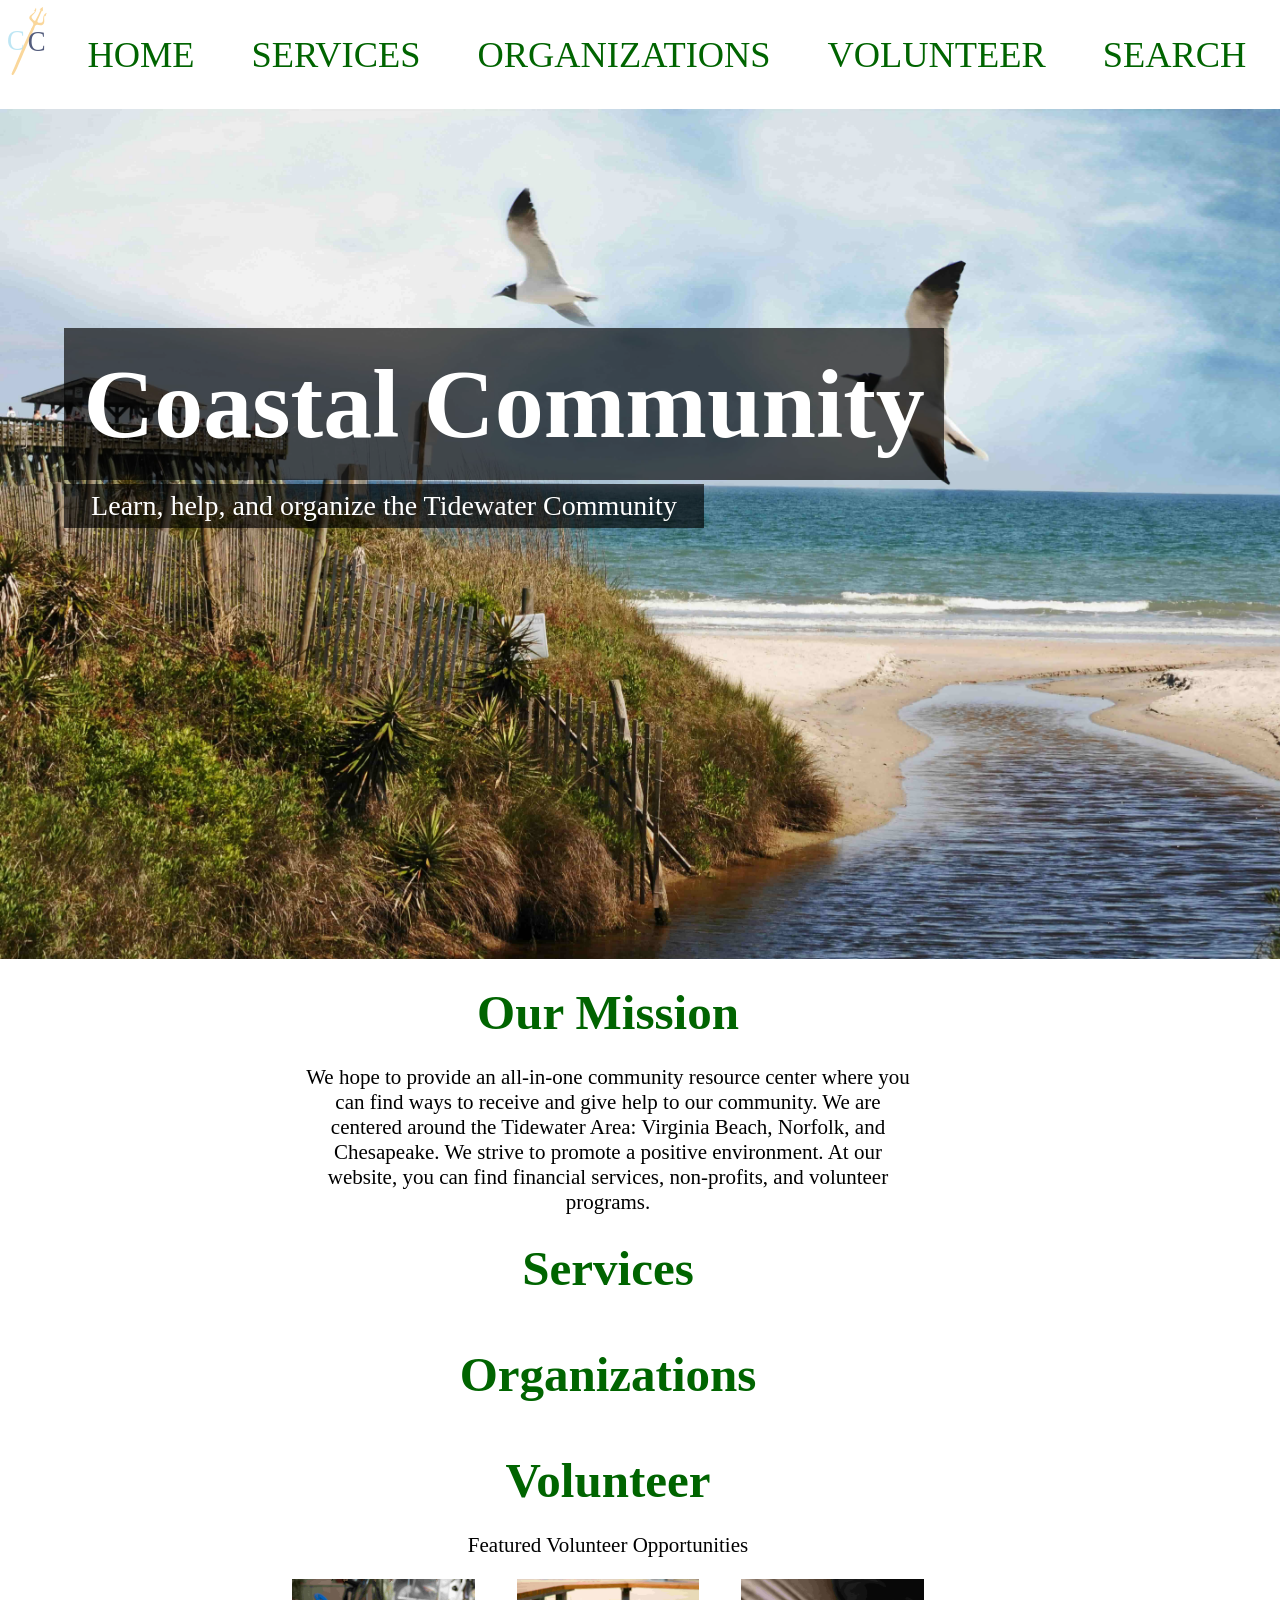
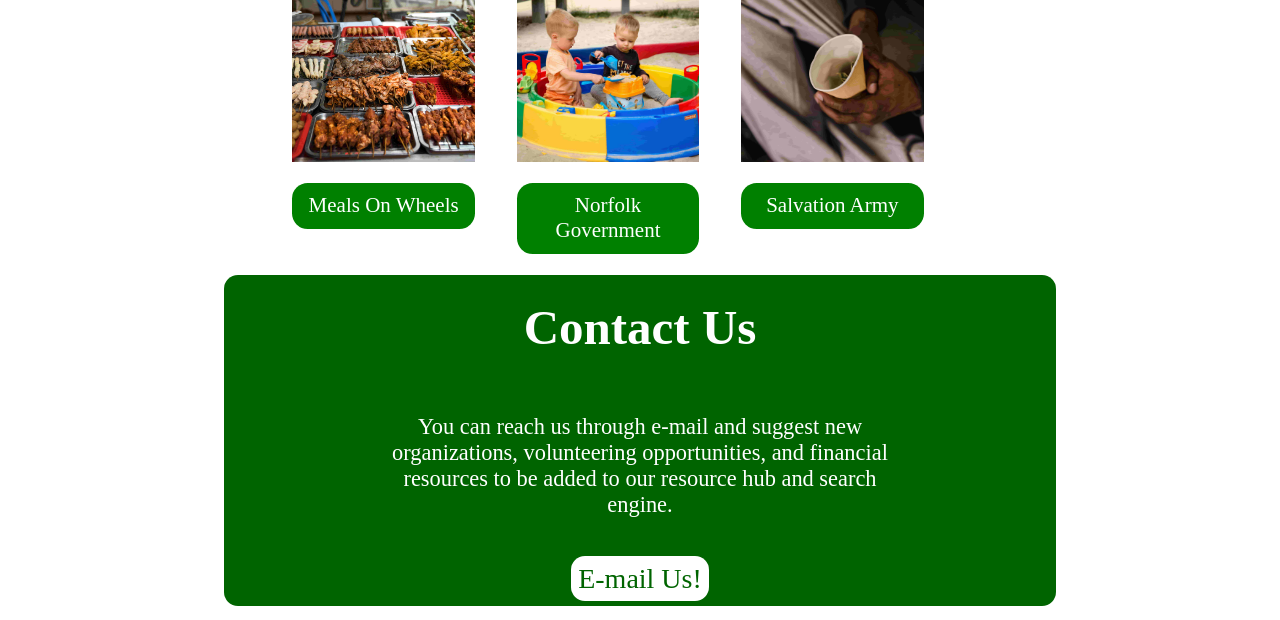
<file: index.html>
<!DOCTYPE html>
<html lang="en">

<head>
	<meta charset="UTF-8">
	<meta name="viewport" content="width=device-width, initial-scale=1.0">
	<link rel="stylesheet" href="styles/reset.css">
	<link rel="stylesheet" href="styles/main.css">
	<link rel="stylesheet" href="styles/index.css">
	<title>Coastal Community | Home</title>
	<link rel="icon" type="image/svg+xml" href="images/coastalCommunityLogoSmall.svg">
</head>

<body>
	<header>
		<nav>
			<img src="images/coastalCommunityLogoSmall.svg" alt="Coastal Community Logo" id="logo">
			<ul>
				<li><a href="index.html">HOME</a></li>
				<li><a href="services.html">SERVICES</a></li>
				<li><a href="organizations.html">ORGANIZATIONS</a></li>
				<li><a href="volunteer.html">VOLUNTEER</a></li>
				<li><a href="search.html">SEARCH</a></li>
			</ul>
		</nav>
		<img src="images/headerImage.jpg" alt="A photo of seagulls and the beach at Virginia Beach, Virginia">
		<h1>Coastal Community</h1>
		<p>Learn, help, and organize the Tidewater Community</p>
	</header>

	<main>
		<div>
			<h2>Our Mission</h2>
			<p>We hope to provide an all-in-one community resource center where you can find ways to receive and give
				help to our community. We are centered around the Tidewater Area: Virginia Beach, Norfolk, and
				Chesapeake. We strive to promote a positive environment. At our website, you can find financial
				services, non-profits, and volunteer programs.</p>
		</div>
		<div>
			<h2>Services</h2>
			<p></p>
		</div>
		<div>
			<h2>Organizations</h2>
			<p></p>
		</div>
		<div id="volunteer">
			<h2>Volunteer</h2>
			<p>Featured Volunteer Opportunities</p>
			<div class="imgContainer">
				<div>
					<a href="https://mealsonwheelschesapeake.com/get-involved/volunteer/"><img
							src="images/mealsonwheels.jpg" alt="An arrangement of foods"></a>
					<p>Meals On Wheels</p>
				</div>
				<div>
					<a href="https://www.norfolk.gov/1784/Child-Adolescent"><img src="images/ncsb.jpg"
							alt="Children playing in the sand"></a>
					<p>Norfolk Government</p>
				</div>
				<div>
					<a href="https://www.salvationarmyusa.org/usa-southern-territory/"><img
							src="images/salvationarmy.jpg" alt="A picture of a homeless pandering cup"></a>
					<p>Salvation Army</p>
				</div>
			</div>
	</main>
	<footer id="contactUs">
		<h2>Contact Us</h2>
		<p>You can reach us through e-mail and suggest new organizations, volunteering opportunities, and financial
			resources to be added to our resource hub and search engine.</p>
		<p><a href="mailto:placeholder@example.com">E-mail Us!</a></p>
	</footer>
</body>

</html>
</file>
<file: styles/main.css>
@charset "utf-8";
/* CSS Document */

/* Body Styles */

body {
	font-family: Cambria, "Hoefler Text", "Liberation Serif", Times, "Times New Roman", "serif";
	font-size: 14px;
}


/* Header and Nav Styles */


#logo {
	width: 4.2vw;
	float: left;
	padding: 0.5em;
}

nav ul{
	display: flex;
	justify-content: space-between;
	flex-direction: row;
	padding: .5vw;
}

nav ul li {
	font-size: 1.3em;
	color: darkgreen;
	margin: 1em;
	padding: 0.5em;
	transition: color .5s;
	transition-timing-function: ease-in-out;
}

nav ul li a {
	text-decoration: none;
	color: darkgreen;
	font-size: 2em;
}

a:hover {
	color: rgba(6,32,0,1.00);
}

img {
	max-width: 100%;
}

#contactUs  a{
	font-size: 1.25em;
	margin-left: auto;
	margin-right: auto;
	text-align: center;
	color: darkgreen;
	background-color: white;
	padding: .25em;
	border: none;
	border-radius: .5em;
    margin-bottom: 1em;
}

#contactUs a:hover{
	background-color: rgb(61, 49, 49);
	color: white;
}

#contactUs p{
    text-align: center;
    display: block;
    width: 65%;
    color: white;
    padding: .5em;
    margin: auto;
    font-size: 1.6em;
	margin-top: 1em;
}

#contactUs h2{
    text-align: center;
    margin: auto;
	color: white;
}

#contactUs {
	margin-top: 1em;
	background-color: darkgreen;
	width: 65%;
	margin: auto;
	margin-bottom: 1em;
	border-radius: 1em;
}
</file>
<file: styles/index.css>
@charset "utf-8";
/* CSS Document */

/* Header Styles */

header {
	position: relative;
	text-align: center;
}

h1 {
	position: absolute;
	bottom: 50%;
	left: 5%;
	font-size: 7em;
	color: white;
	background-color: rgba(0,0,0,0.65);
	padding: .2em;
}

header > p {
	position: absolute;
	bottom: 45%;
	left: 5%;
	font-size: 2em;
	color: white;
	background-color: rgba(0,0,0,0.65);
	padding: .2em;
}

/* Main Styles */

main {
	display: flex;
	flex-direction: column;
	width: 95%;
}


/* Our Mission */

h2 {
	margin: auto;
	font-size: 3.5em;
	text-align: center;
	padding: .5em;
	color: darkgreen;
	transition: text-shadow .5s;
	transition-timing-function: ease-in-out;
}

h2:hover {
	text-shadow: 0 0 .7em #fff7ad;
	transition: text-shadow .5s;
	transition-timing-function: ease-in-out;
}

p {
	text-align: center;
	margin: auto;
	font-size: 1.5em;
	width: 50%;
}

/* Volunteering */

#volunteer {
	display: flex;
	flex-direction: column;
	flex-wrap: wrap;
	justify-items: center;
}

#volunteer > div {
	display: flex;
	justify-content: center;
}

#volunteer > div > div {
	width: 15%;
	margin: 1.5em;
}

#volunteer > div > div > p {
	text-align: center;
	display: block;
	width: 100%;
	margin-top: 1em;
	background-color: green;
	color: white;
	padding: .5em;
	border: none;
	border-radius: .75em;
	
}

#volunteer img {
	max-width: 100%;
}
</file>
